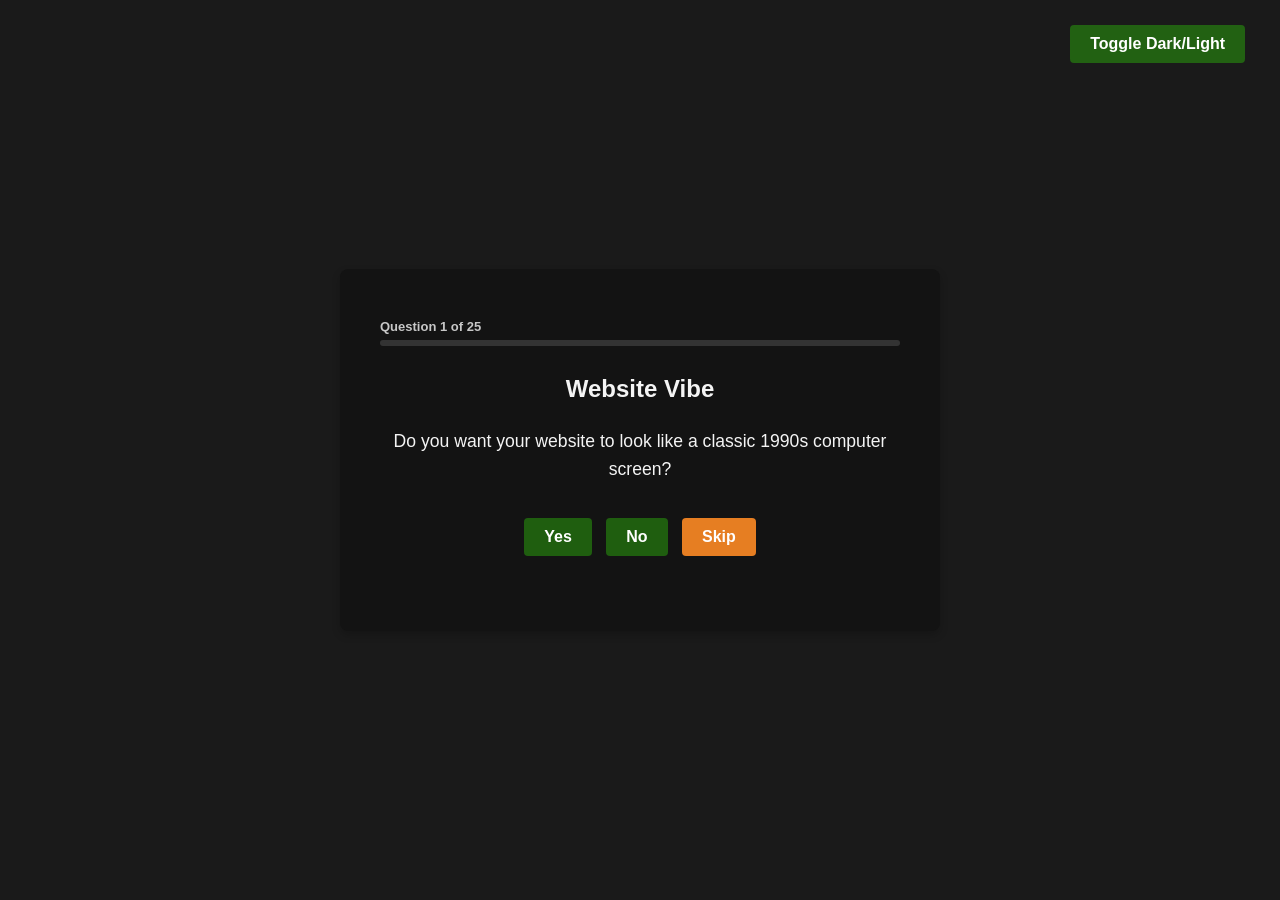
<file: index.html>
<!DOCTYPE html>
<html lang="en">
<head>
    <meta charset="UTF-8">
    <meta name="viewport" content="width=device-width, initial-scale=1.0">
    <title>Website Style Questionnaire</title>
    <link rel="stylesheet" href="style.css">
</head>
<body data-theme="dark">

<button id="btn-show-ui" onclick="toggleUI(true)">Show UI</button>

<div class="controls" id="theme-controls">
    <button onclick="toggleTheme()">Toggle Dark/Light</button>
    <div id="gtranslate_wrapper"></div>
</div>

<div class="container" id="app">
    <div id="progress-container">
        <div id="progress-text">Question 1 of 25</div>
        <div id="progress-bar-wrapper">
            <div id="progress-bar-fill"></div>
        </div>
    </div>

    <div id="question-screen">
        <h2 id="question-heading">Loading...</h2>
        <p id="question-text" style="font-size: 1.1em; line-height: 1.6; margin-bottom: 30px;">Please wait...</p>
        <div class="question-box">
            <button id="btn-yes" onclick="answer(true)">Yes</button>
            <button id="btn-no" onclick="answer(false)">No</button>
            <button id="btn-skip" onclick="skip()" style="background-color: #e67e22;">Skip</button>
        </div>
        <button id="btn-back" onclick="undo()" style="display: none; background-color: #6c757d; font-size: 14px; margin-top: 15px;">← Back to Previous Question</button>
    </div>

    <div id="result-screen" style="display: none;">
        <h2 id="result-header">Your ideal website style is:</h2>
        <h1 id="result-title"></h1>
        <h3 id="result-alt" style="color: #888; font-weight: normal; margin-top: -10px;"></h3>
        <p id="result-desc">Based on your answers, this will give you the best value.</p>
        
        <div style="margin-top: 20px; margin-bottom: 20px;">
            <button onclick="toggleUI(false)" style="background-color: #28a745;">Hide UI</button>
        </div>

        <button id="btn-restart" onclick="location.reload()">Start Over</button>
        
        <div style="margin-top: 30px;">
            <p style="font-size: 12px; margin-bottom: 5px;">Creator Data Tags (Copy below):</p>
            <input type="text" id="creator-tags" class="tags-box" readonly onclick="this.select()">
        </div>

        <div class="email-section" style="margin-top: 30px; text-align: left; padding: 20px; background-color: var(--progress-bg); border-radius: 8px;">
            <h3 style="margin-top: 0; margin-bottom: 5px;">Send Results to Developer</h3>
            <p style="font-size: 13px; margin-bottom: 15px; line-height: 1.5;">Please fill out this form, click the button below to download your result file, and send that file to: <strong>accforcode0@gmail.com</strong></p>
            
            <label style="font-size: 14px; font-weight: bold;">Name:</label>
            <input type="text" id="client-name" style="width: 100%; padding: 10px; margin: 5px 0 15px 0; border: none; border-radius: 4px; box-sizing: border-box;" placeholder="John Doe">
            
            <label style="font-size: 14px; font-weight: bold;">Contact Info:</label>
            <input type="text" id="client-contact" style="width: 100%; padding: 10px; margin: 5px 0 15px 0; border: none; border-radius: 4px; box-sizing: border-box;" placeholder="Email or Phone Number">
            
            <label style="font-size: 14px; font-weight: bold;">Budget (Optional):</label>
            <input type="text" id="client-budget" style="width: 100%; padding: 10px; margin: 5px 0 15px 0; border: none; border-radius: 4px; box-sizing: border-box;" placeholder="e.g., $1000">

            <label style="font-size: 14px; font-weight: bold;">Current Website (Optional):</label>
            <input type="text" id="client-website" style="width: 100%; padding: 10px; margin: 5px 0 15px 0; border: none; border-radius: 4px; box-sizing: border-box;" placeholder="example.com">

            <label style="font-size: 14px; font-weight: bold;">Additional Note (Optional):</label>
            <textarea id="client-note" style="width: 100%; padding: 10px; margin: 5px 0 15px 0; height: 80px; border: none; border-radius: 4px; box-sizing: border-box; font-family: inherit;" placeholder="Any extra details you want to share..."></textarea>
            
            <button onclick="downloadClientFile()" style="background-color: #e67e22; width: 100%; margin: 0;">Download Text File</button>
        </div>
    </div>
</div>

<script>
    var gtranslateSettings = {
        "default_language": "en",
        "languages": ["en", "es", "de", "da"],
        "wrapper_selector": "#gtranslate_wrapper",
        "select_language_style": "dropdown"
    };
</script>
<script src="https://cdn.gtranslate.net/widgets/latest/dwf.js" defer></script>

<script src="categories.js"></script>
<script src="script.js"></script>
</body>
</html>
</file>
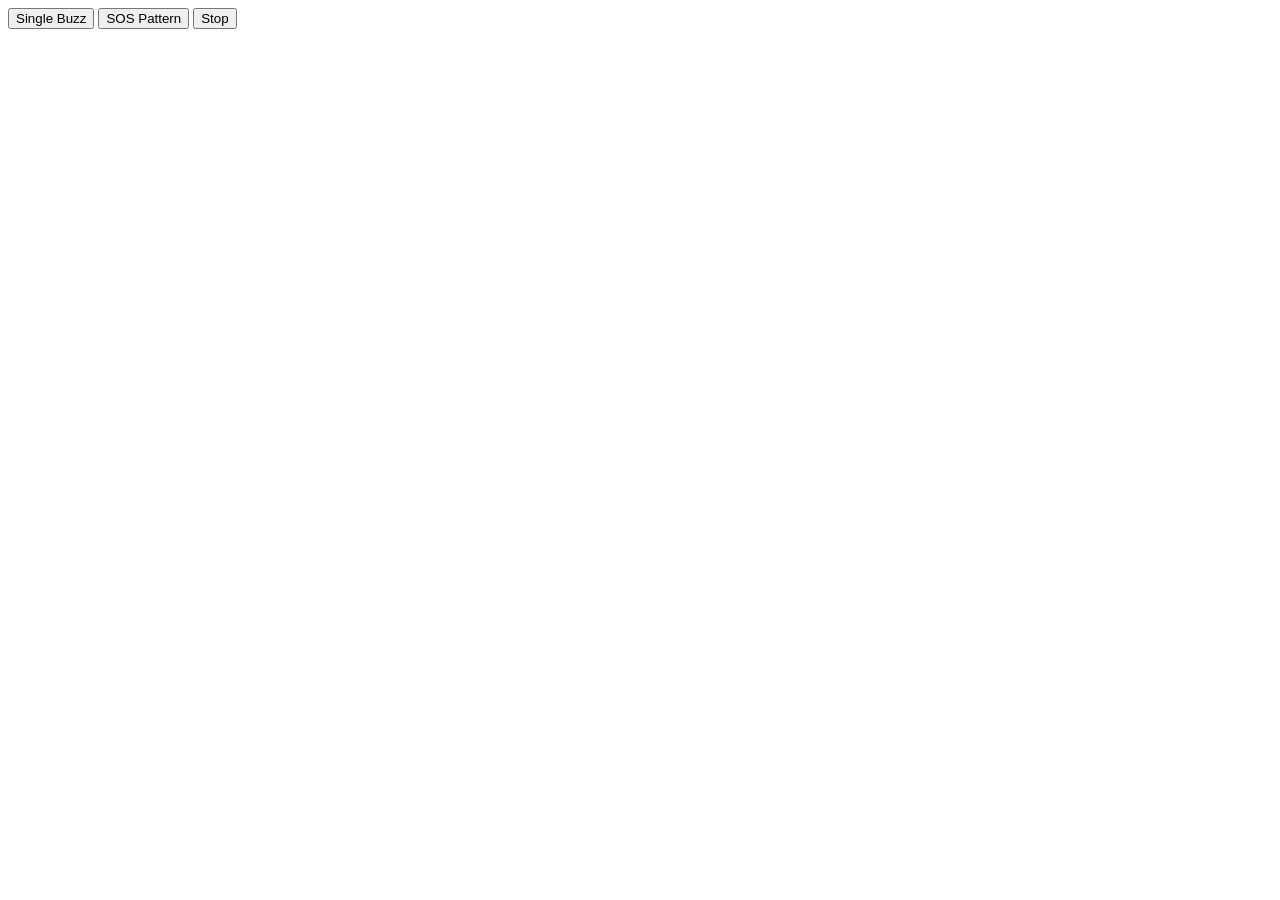
<file: vibrate.html>
<!DOCTYPE html>
<html lang="en">
<head>
    <meta charset="UTF-8">
    <meta name="viewport" content="width=device-width, initial-scale=1.0">
    <title>Vibration API Example</title>
</head>
<body>

    <button onclick="singleVibration()">Single Buzz</button>
    <button onclick="patternVibration()">SOS Pattern</button>
    <button onclick="stopVibration()">Stop</button>

    <script>
        // 1. Single short vibration
        function singleVibration() {
            if ("vibrate" in navigator) {
                // Vibrates for 300 milliseconds
                navigator.vibrate(300); 
            } else {
                alert("Vibration API is not supported on this browser/device.");
            }
        }

        // 2. Complex vibration pattern (SOS Morse Code)
        function patternVibration() {
            if ("vibrate" in navigator) {
                // Even indexes = vibrate time (ms)
                // Odd indexes = pause time (ms)
                navigator.vibrate([100, 100, 100, 100, 100, 300, 300, 100, 300, 100, 300, 300, 100, 100, 100, 100, 100]);
            }
        }

        // 3. Cancel any ongoing vibration immediately
        function stopVibration() {
            if ("vibrate" in navigator) {
                navigator.vibrate(0); 
            }
        }
    </script>

</body>
</html>
</file>
<file: style.css>
/* Styling Version: v.7 | MOBILE_RESPONSIVE_SCALING_FIX */

:root {
    --bg-color: #f4f4f4;
    --container-bg: #ffffff;
    --text-color: #333333;
    --button-bg: #007BFF;
    --button-hover: #0056b3;
    --progress-bg: #e0e0e0;
}

[data-theme="dark"] {
    --bg-color: #1a1a1a;
    --container-bg: #131313;
    --text-color: #f4f4f4;
    --button-bg: #268b0da1;
    --button-hover: #0e750a8f;
    --progress-bg: #333333;
}

body {
    font-family: Arial, sans-serif;
    background-color: var(--bg-color);
    color: var(--text-color);
    display: flex;
    justify-content: center;
    align-items: center;
    /* FIX: Changed height to min-height and added padding for small screens */
    min-height: 100vh;
    padding: 20px;
    box-sizing: border-box;
    margin: 0;
    transition: all 0.3s ease;
}

#btn-show-ui {
    display: none;
    position: fixed;
    top: 20px;
    left: 20px;
    z-index: 1000;
    background-color: rgba(0, 0, 0, 0.7);
    color: white;
    border: 1px solid white;
}

/* Aligns the widget inline next to the switch button */
.controls {
    position: absolute;
    top: 20px;
    right: 20px;
    display: flex;
    align-items: center;
    gap: 10px;
    z-index: 100;
}

#gtranslate_wrapper select {
    padding: 10px;
    border-radius: 4px;
    background-color: var(--button-bg);
    color: white;
    font-weight: bold;
    border: none;
    cursor: pointer;
    font-size: 14px;
}

.container {
    background: var(--container-bg);
    padding: 50px 40px;
    border-radius: 8px;
    box-shadow: 0 4px 8px rgba(0,0,0,0.2);
    width: 100%;
    max-width: 600px;
    text-align: center;
    /* FIX: Added box-sizing to ensure padding doesn't break mobile boundaries */
    box-sizing: border-box;
}

/* FIX: Media query to handle layout adjustments on smaller phone displays */
@media (max-width: 480px) {
    .container {
        padding: 30px 20px;
    }
    .controls {
        position: relative;
        top: 0;
        right: 0;
        justify-content: center;
        margin-bottom: 20px;
        width: 100%;
    }
    body {
        flex-direction: column;
        justify-content: flex-start;
        padding-top: 20px;
    }
}

#progress-container {
    margin-bottom: 25px;
    text-align: left;
}

#progress-text {
    font-size: 13px;
    font-weight: bold;
    margin-bottom: 6px;
    color: var(--text-color);
    opacity: 0.8;
}

#progress-bar-wrapper {
    width: 100%;
    height: 6px;
    background-color: var(--progress-bg);
    border-radius: 3px;
    overflow: hidden;
}

#progress-bar-fill {
    width: 0%;
    height: 100%;
    background-color: var(--button-bg);
    transition: width 0.25s ease-out;
}

.question-box {
    margin-top: 30px;
    margin-bottom: 20px;
}

h2 {
    line-height: 1.5;
}

button {
    transition: all 0.192s ease;
}

button, select {
    padding: 10px 20px;
    margin: 5px;
    border: none;
    border-radius: 4px;
    cursor: pointer;
    background-color: var(--button-bg);
    color: white;
    font-weight: bold;
    font-size: 16px;
}

button:hover {
    background-color: var(--button-hover);
    transform: scale(1.21) rotate(1.6deg);
}

button:active {
    transform: scale(0.79) rotate(-3deg);
}

.tags-box {
    margin-top: 20px;
    padding: 10px;
    width: 100%; /* FIX: Changed from 90% to 100% with box-sizing to cleanly align with inputs */
    box-sizing: border-box;
    background: var(--bg-color);
    color: var(--text-color);
    border: 1px solid #ccc;
    border-radius: 4px;
    font-family: monospace;
}
</file>
